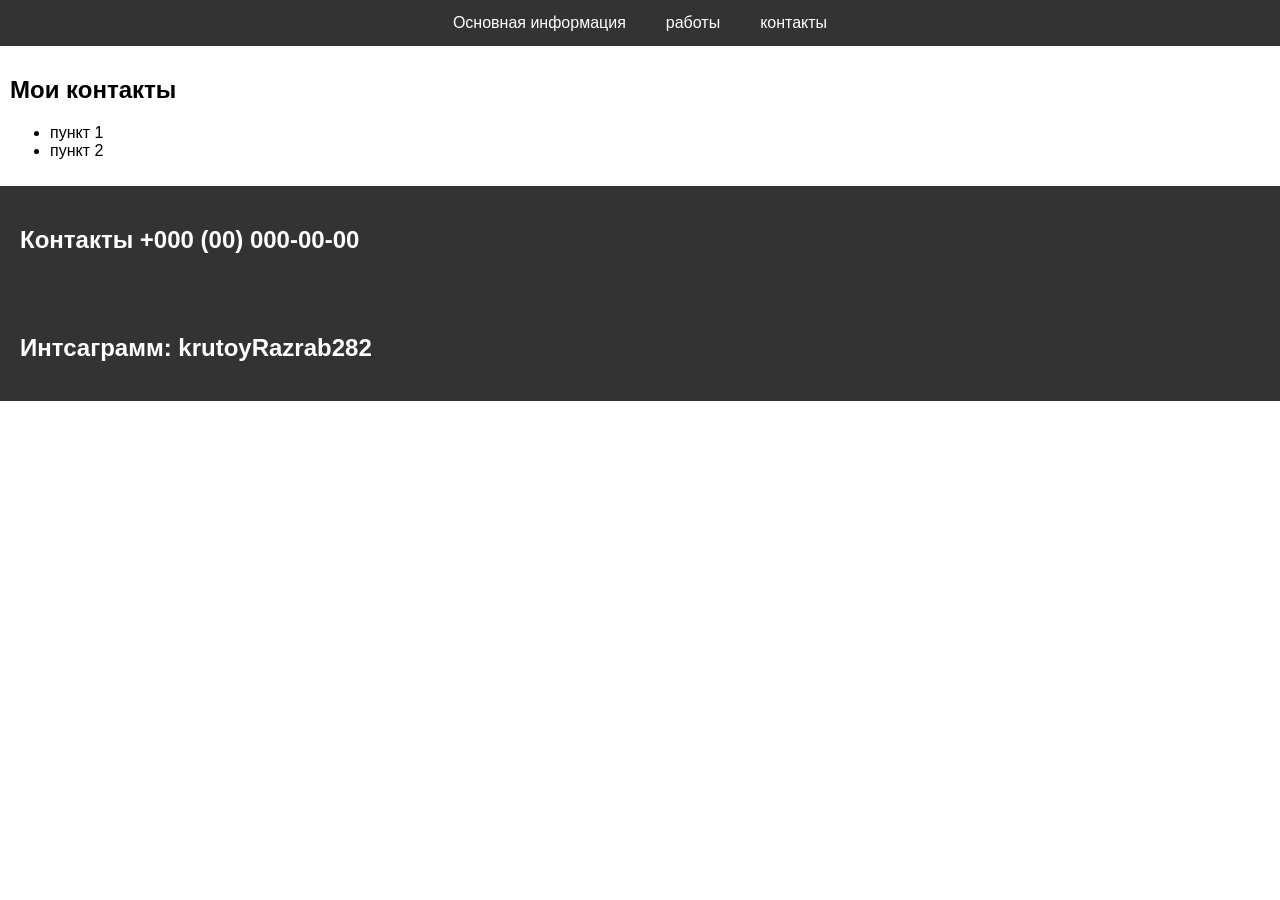
<file: 01.02 сайт/contacts.html>
<!DOCTYPE html>
<html>
<head>
	<title>razrab.com</title>
	<link rel="stylesheet" type="text/css" href="style.css">
</head>
<body>
<div class="navbar">
	<a href="file://192.168.100.100/%D0%B3%D1%80%D0%B0%D0%BD%D0%B4%D0%B8%D1%87%D0%B8/J1(14)/%D0%9C%D0%B8%D1%85%D0%B5%D0%B4%D0%B5%D0%BD%D0%BA%D0%BE%20%D0%A1%D0%B5%D0%BC%D1%91%D0%BD/%D0%BE%D1%82%D1%80%D0%B0%D0%B1%D0%BE%D1%82%D0%BA%D0%B0%2029.12/%D1%81%20%D0%BF%D0%BE%D0%BC%D0%BE%D1%89%D1%8C%D1%8E%20%D1%87%D0%B0%D1%82%D0%B0%20%D0%B3%D0%BF%D1%82/index.html">Основная информация</a>
    <a href="https://www.counter-strike.net/cs2?l=russian">работы</a>
    <a href="file://192.168.100.100/%D0%B3%D1%80%D0%B0%D0%BD%D0%B4%D0%B8%D1%87%D0%B8/J1(14)/%D0%9C%D0%B8%D1%85%D0%B5%D0%B4%D0%B5%D0%BD%D0%BA%D0%BE%20%D0%A1%D0%B5%D0%BC%D1%91%D0%BD/01.02%20%D1%81%D0%B0%D0%B9%D1%82/contacs/index.html">контакты</a>
    
</div>

	<div class="main">
		<h2>Мои контакты</h2>
		<ul>
			<li>пункт 1</li> 
			<li>пункт 2</li>
		</ul>
    </div>


<div class="footer">
	<h2> Контакты +000 (00) 000-00-00 </h2>
</div>

<div class="footer">
	<h2> Интсаграмм: krutoyRazrab282</h2>
</div>

</body>
</html>
</file>
<file: 01.02 сайт/style.css>
* {
  box-sizing: border-box;
}

/* Style the body */
body {
  font-family: Arial;
  margin: 0;
}

/* Header/logo Title */
.header {
  padding: 60px;
  text-align: center;
  background: #7d97ad;
  color: white;
 
}

/* Style the top navigation bar */
.navbar {
  display: flex;
  background-color: #333;
  justify-content: center;
}

/* Style the navigation bar links */
.navbar a {
  color: white;
  padding: 14px 20px;
  text-decoration: none;
  text-align: center;
}

/* Change color on hover */
.navbar a:hover {
  background-color: #ddd;
  color: black;
}

/* Column container */
.row {  
  display: flex;
  flex-wrap: wrap;
}


/* Sidebar/left column */
.side {
  flex: 30%;
  background-color: #C0C0C0;
  padding: 20px;
  justify-content: flex-end;
}

/* Main column */
.main {
  flex: 70%;
  background-color: white;
  padding: 10px;
  justify-content: flex-end;
}

/* Fake image, just for this example */
.img {
  background-color: gray;
  width: 40%;
  padding: 20px;
  flex-direction: column-reverse;
  flex-wrap: wrap-reverse;
}

/* Footer */
.footer {
  padding: 20px;
  text-align: left;
  color: white;
  background: #333;
}

/* Responsive layout - when the screen is less than 700px wide*/
@media screen and (max-width: 700px) {
	  .row, .navbar {   
	    flex-direction: column;
	  }
	}
</file>
